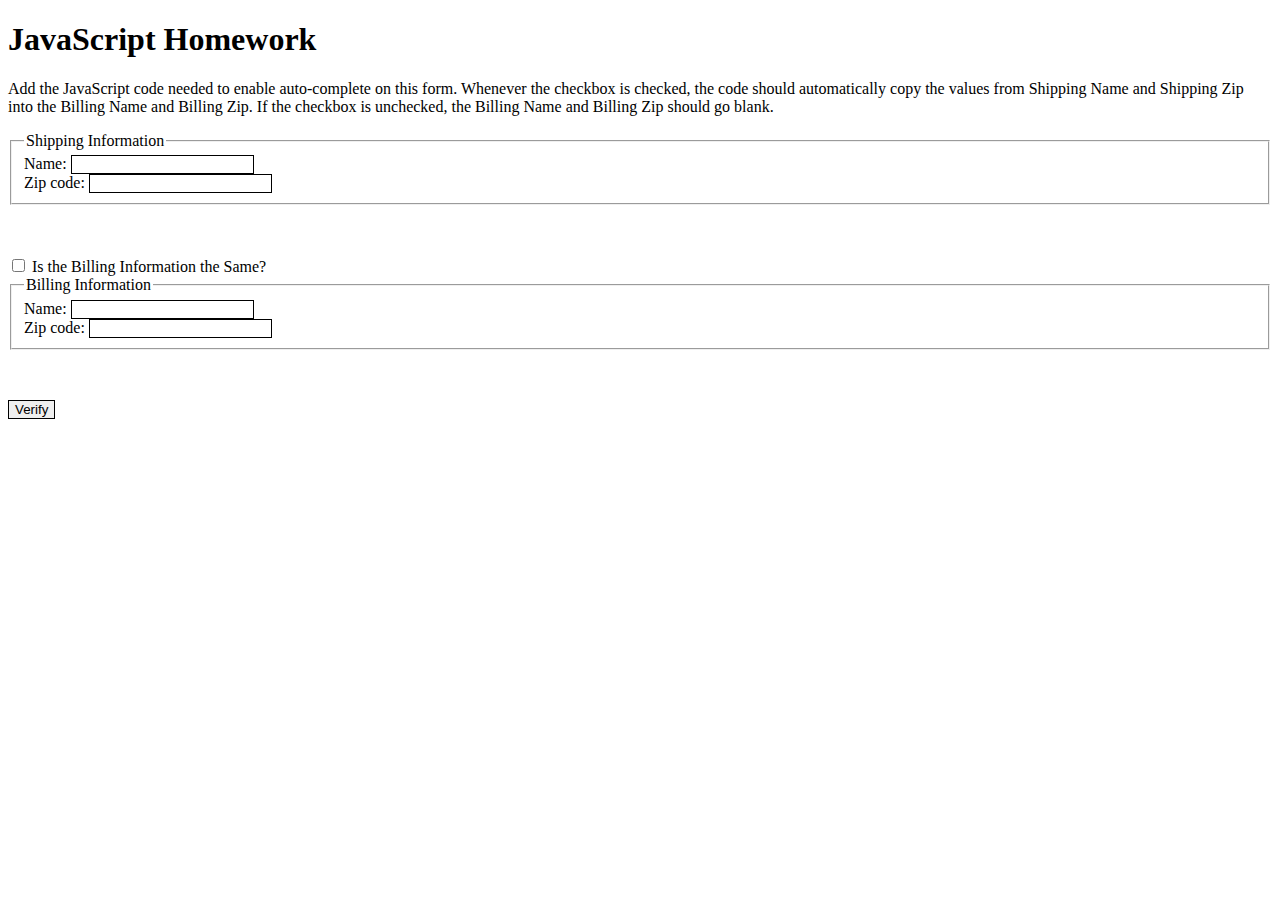
<file: Final Assignment/index.html>
<!DOCTYPE html>
<html lang="en">

<head>
  <meta charset="UTF-8">
  <title>Shipping and Billing</title>
  <style>
    input {
      border: 1px solid black;
    }

    input:focus {
      background-color: #E6E6E6;
    }

    fieldset {
      margin-bottom: 4%;
    }
  </style>

<script type="text/javascript">

function billingFunction(){
    if ( document.getElementById("same").checked){
        document.getElementById("billingName").value = document.getElementById("shippingName").value;
        document.getElementById("billingZip").value = document.getElementById("shippingZip").value;
    }
    else{
        document.getElementById("billingName").value = null;
        document.getElementById("billingZip").value = null;
    }
}

</script>


</head>

<body>
  <h1>JavaScript Homework</h1>
  <p>Add the JavaScript code needed to enable auto-complete on this form. Whenever the checkbox is checked,
   the code should automatically copy the values from Shipping Name and Shipping Zip into the Billing Name and Billing Zip. If the checkbox is
    unchecked, the Billing Name and Billing Zip should go blank.</p>

  <form>
    <fieldset>
      <legend>Shipping Information</legend> <label for="shippingName">Name:</label> <input type="text" name="Name" id="shippingName" required><br />

      <label for="shippingzip">Zip code:</label> <input type="text" name="zip" id="shippingZip" pattern="[0-9]{5}" required><br />
    </fieldset>
    <input type="checkbox" id="same" name="same" onchange="billingFunction()" />
    <label for="same">Is the Billing Information the Same?</label>
    <fieldset>
      <legend>Billing Information</legend> <label for="billingName">Name:</label> <input type="text" name="Name" id="billingName" required><br />

      <label for="billingzip">Zip code:</label> <input type="text" name="zip" id="billingZip" pattern="[0-9]{5}" required><br />
    </fieldset>

    <input type="submit" value="Verify" />
  </form>
</body>

</html>
</file>
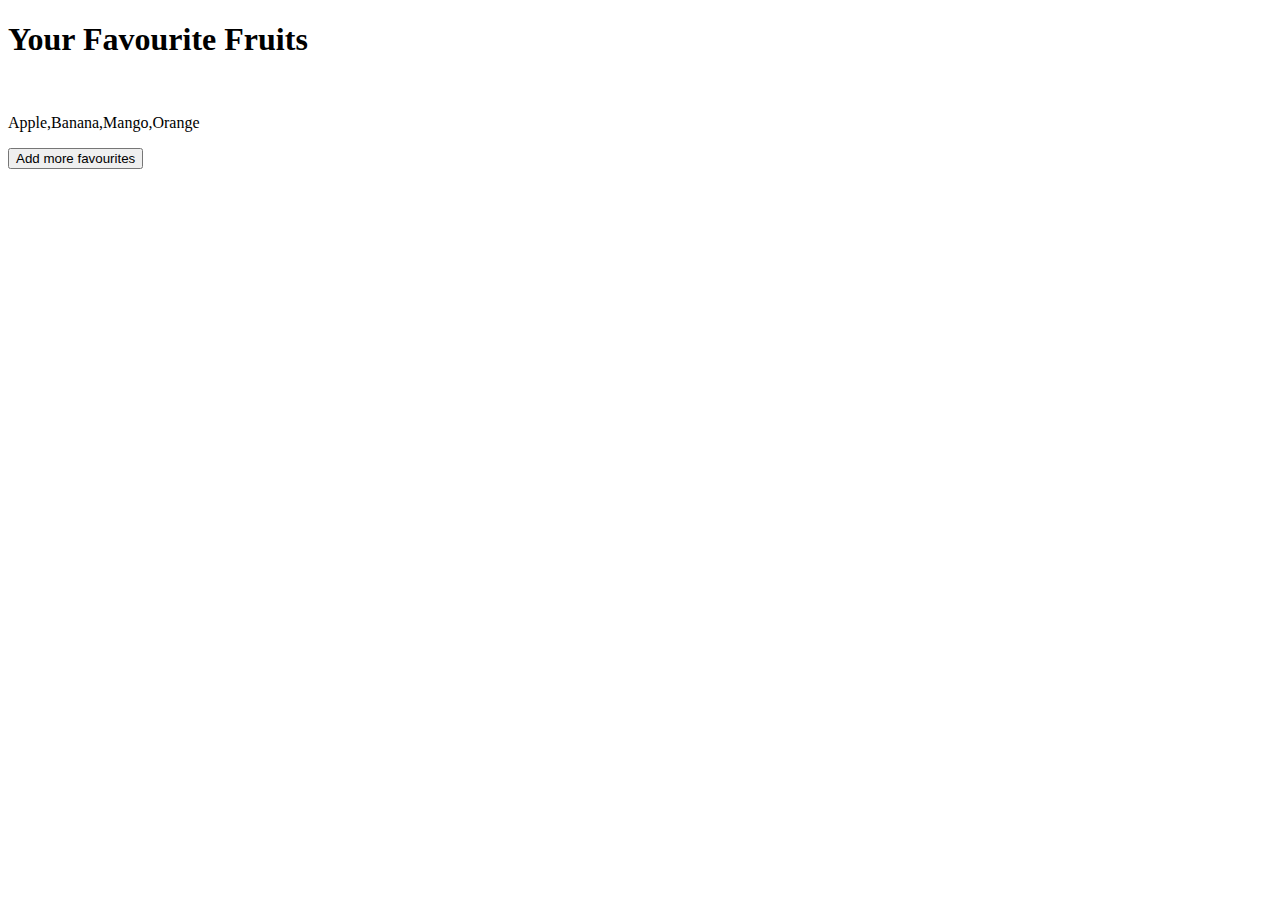
<file: Practise 2/index.html>
<!DOCTYPE html>
<html>
<head>
	<title></title>
	<script type="text/javascript">
		var fruits=["Apple","Banana","Mango","Orange"];

		function load(){
			var x=fruits.toString();
			document.getElementById("These").innerHTML=x;
		}


		function Add(){
			var favourite=prompt("What's your favourte food?");
			fruits.push(favourite);
			var y=fruits.toString();
			document.getElementById("These").innerHTML=y;
		}
	</script>
</head>
<body onload="load()">
<h1>Your Favourite Fruits</h1>
<br>
<p id="These"></p>
<button onclick="Add()">Add more favourites</button>

</body>
</html>
</file>
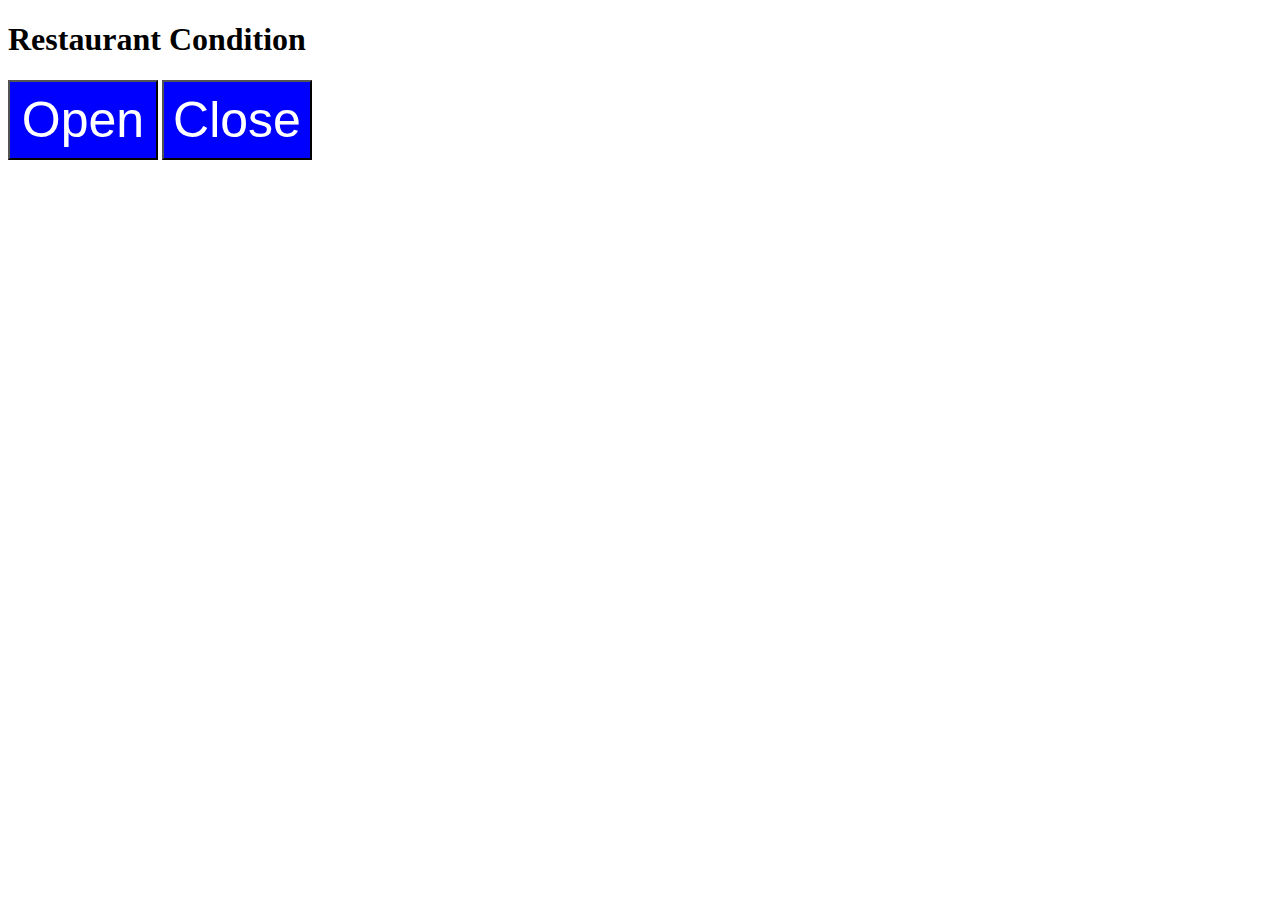
<file: Practise/index.html>
<!DOCTYPE html>
<html>
<head>
	<title></title>
	
	<script type="text/javascript" src="JS/js.js"></script>

	<link rel="stylesheet" type="text/css" href="CSS/style.css">
</head>
<body onload="None()">

	<h1>Restaurant Condition</h1>
	<button type="button" onclick="openMe()">Open</button>
	<button type="button" onclick="closeMe()">Close</button>

	<p id="o">The restaurant is opened</p>
	<p id="c">The restaurant is closed</p>

</body>
</html>
</file>
<file: Practise/CSS/style.css>
.open{
	display: block;
	background-color: black;
	color: white;
	font-size: 50px;
}

.close{
	display: block;
	background-color: blue;
	color: white;
	font-size: 40px;
}

button{
	background-color: blue;
	color: white;
	width: 150px;
	height: 80px;
	font-size: 50px;
}

.display{
	display: none;
}
</file>
